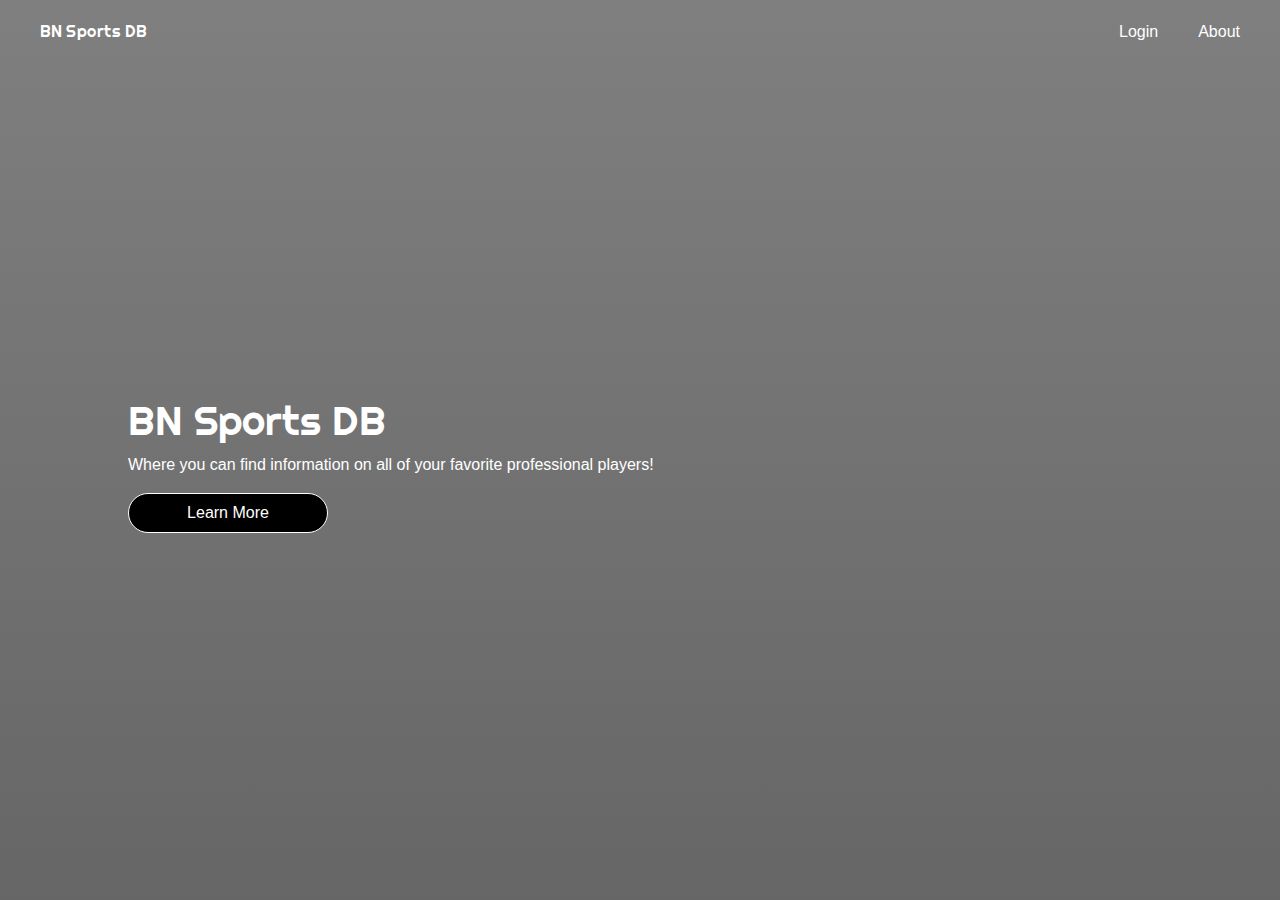
<file: index.html>
<!DOCTYPE html>
<html lang="en">
  <head>
    <!-- Required meta tags -->
    <meta charset="utf-8">
    <meta name="viewport" content="width=device-width, initial-scale=1, shrink-to-fit=no">
    <meta name="description" content="BN Sports DB allows you to look up and obtain information about professional athletes!">
    <!-- Linking all the CSS style sheets -->
    <link rel="stylesheet" href="https://stackpath.bootstrapcdn.com/bootstrap/4.3.1/css/bootstrap.min.css" integrity="sha384-ggOyR0iXCbMQv3Xipma34MD+dH/1fQ784/j6cY/iJTQUOhcWr7x9JvoRxT2MZw1T" crossorigin="anonymous">
    <link rel="stylesheet" href="css/index.css">
    <link rel="stylesheet" href="https://use.fontawesome.com/releases/v5.8.1/css/all.css" integrity="sha384-50oBUHEmvpQ+1lW4y57PTFmhCaXp0ML5d60M1M7uH2+nqUivzIebhndOJK28anvf" crossorigin="anonymous">
    <link rel="icon" 
      type="image/png" 
      href="images/favicon.png">

    <!-- Title for webpage -->
    <title>BN Sports DB</title>
  </head>
  <body>
    <!-- Header section -->
    <header>
      <!-- Start navbar -->
      <nav>
        <ul>
          <a href="index.html"><li class="left">BN Sports DB<i class="fas fa-trophy"></i></li></a>
          <a href="about.html"><li class="right">About</li></a>
          <a href="php/index.php"><li class="right">Login</li></a>
        </ul>
      </nav>
      <!-- End navbar start of section -->
        <section>
            <div id="information">
                <h1>BN Sports DB</h1>
                <p>Where you can find information on all of your favorite professional players!</p>
                <a href="about.html"><button>Learn More</button></a>
            </div>
        </section>
        <!-- Footer start -->
        <footer>
            <ul>
              <li><i class="fab fa-facebook"></i></li>
              <li><i class="fab fa-instagram"></i></li>
              <li><i class="fab fa-twitter"></i></li>
              <li><i class="fab fa-snapchat"></i></li>
              <li><i class="fab fa-youtube"></i></li>
            </ul>
          </footer>
    <!-- End of header -->
    </header>

    <!-- Linking all of my JavaScript -->
    <script src="https://code.jquery.com/jquery-3.3.1.slim.min.js" integrity="sha384-q8i/X+965DzO0rT7abK41JStQIAqVgRVzpbzo5smXKp4YfRvH+8abtTE1Pi6jizo" crossorigin="anonymous"></script>
    <script src="https://cdnjs.cloudflare.com/ajax/libs/popper.js/1.14.7/umd/popper.min.js" integrity="sha384-UO2eT0CpHqdSJQ6hJty5KVphtPhzWj9WO1clHTMGa3JDZwrnQq4sF86dIHNDz0W1" crossorigin="anonymous"></script>
    <script src="https://stackpath.bootstrapcdn.com/bootstrap/4.3.1/js/bootstrap.min.js" integrity="sha384-JjSmVgyd0p3pXB1rRibZUAYoIIy6OrQ6VrjIEaFf/nJGzIxFDsf4x0xIM+B07jRM" crossorigin="anonymous"></script>
  </body>
</html>
</file>
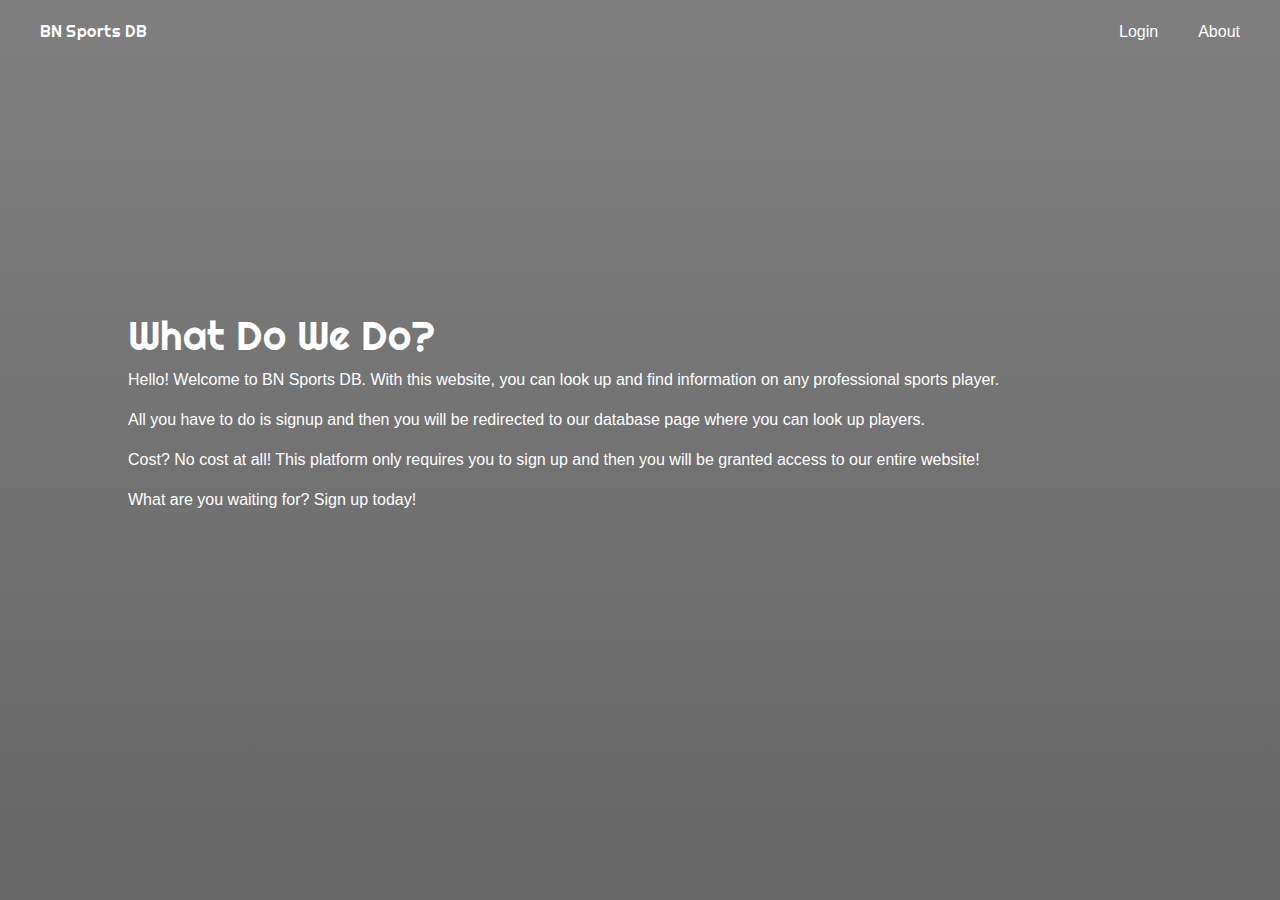
<file: about.html>
<!DOCTYPE html>
<html lang="en">
  <head>
    <!-- Required meta tags -->
    <meta charset="utf-8">
    <meta name="viewport" content="width=device-width, initial-scale=1, shrink-to-fit=no">
    <meta name="description" content="BN Sports DB allows you to look up and obtain information about professional athletes!">
    <!-- Linking all of my CSS -->
    <link rel="stylesheet" href="https://stackpath.bootstrapcdn.com/bootstrap/4.3.1/css/bootstrap.min.css" integrity="sha384-ggOyR0iXCbMQv3Xipma34MD+dH/1fQ784/j6cY/iJTQUOhcWr7x9JvoRxT2MZw1T" crossorigin="anonymous">
    <link rel="stylesheet" href="css/about.css">
    <link rel="stylesheet" href="https://use.fontawesome.com/releases/v5.8.1/css/all.css" integrity="sha384-50oBUHEmvpQ+1lW4y57PTFmhCaXp0ML5d60M1M7uH2+nqUivzIebhndOJK28anvf" crossorigin="anonymous">
    <link rel="icon" 
      type="image/png" 
      href="images/favicon.png">
    <!-- Title for webpage -->
    <title>BN Sports DB</title>
  </head>
  <body>
    <!-- Start of header -->
    <header>
    <!-- Navbar made with lists -->
      <nav>
        <ul>
          <a href="index.html"><li class="left">BN Sports DB<i class="fas fa-trophy"></i></li></a>
          <a href="about.html"><li class="right">About</li></a>
          <a href="php/index.php"><li class="right">Login</li></a>
        </ul>
      </nav>
        <!-- Start of about us section -->
        <section>
            <div id="information">
                <h1>What Do We Do?</h1>
                <p>Hello! Welcome to BN Sports DB. With this website, you can look up and find information on any professional sports player.</p>
                <p>All you have to do is signup and then you will be redirected to our database page where you can look up players.</p>
                <p>Cost? No cost at all! This platform only requires you to sign up and then you will be granted access to our entire website!</p>
                <p>What are you waiting for? Sign up today!</p>
            </div>

        </section>
        <!-- Start of basic footer -->
        <footer>
            <ul>
              <li><i class="fab fa-facebook"></i></li>
              <li><i class="fab fa-instagram"></i></li>
              <li><i class="fab fa-twitter"></i></li>
              <li><i class="fab fa-snapchat"></i></li>
              <li><i class="fab fa-youtube"></i></li>
            </ul>
          </footer>
    <!-- End of header and page. -->
    </header>

    <!-- Linking all the JavaScript -->
    <script src="https://code.jquery.com/jquery-3.3.1.slim.min.js" integrity="sha384-q8i/X+965DzO0rT7abK41JStQIAqVgRVzpbzo5smXKp4YfRvH+8abtTE1Pi6jizo" crossorigin="anonymous"></script>
    <script src="https://cdnjs.cloudflare.com/ajax/libs/popper.js/1.14.7/umd/popper.min.js" integrity="sha384-UO2eT0CpHqdSJQ6hJty5KVphtPhzWj9WO1clHTMGa3JDZwrnQq4sF86dIHNDz0W1" crossorigin="anonymous"></script>
    <script src="https://stackpath.bootstrapcdn.com/bootstrap/4.3.1/js/bootstrap.min.js" integrity="sha384-JjSmVgyd0p3pXB1rRibZUAYoIIy6OrQ6VrjIEaFf/nJGzIxFDsf4x0xIM+B07jRM" crossorigin="anonymous"></script>
  </body>
</html>
</file>
<file: css/index.css>
/* Importing Google font */
@import url('https://fonts.googleapis.com/css?family=Righteous');

/* Setting margins for entire page */
*{
    margin: 0 auto;
}

/* Setting width and height for head section */
header{
    width: 100%;
    height: 100vh;
    background-image: linear-gradient(rgba(0, 0, 0, .5), rgba(0, 0, 0, .6)), url(https://images.unsplash.com/photo-1471295253337-3ceaaedca402?ixlib=rb-1.2.1&ixid=eyJhcHBfaWQiOjEyMDd9&auto=format&fit=crop&w=1496&q=80); 
    -webkit-background-size: cover;
    -moz-background-size: cover;
    -o-background-size: cover;
    background-size: cover;
    background-position: center;
}

/* Adding display flex and setting height on section */
section{
  color: white;
  height: 90%;
  display: flex;
  justify-content: flex-start;
  align-items: center;
}

/* Navbar styles and a element styles */
nav{
  color: white;
  margin: 0 auto;
}

a{
  color: white;
}

a:hover{
  color: white;
}

ul{
  padding-top: 20px;
}

/* Floating different parts of navbar list left and right. */
.right{
  float: right;
  margin-right: 40px;
  cursor: pointer;
  transition: .25s ease;
}

.left{
  font-family: 'Righteous', cursive;
  cursor: pointer;
}

/* Footer styling. */
footer{
  color: white;
  position: absolute;
  bottom: 10px;
}

/* Font icons styling. Changing colors and font color. */
.fab{
  margin: 10px;
  font-size: 22px;
  transition: 1s ease;
  cursor: pointer;
}

.fab:hover{
  transform: scale(1.3);
}

.fas{
  color: gold;
  margin-left: 10px;
}

.right:hover{
  border-bottom: 2px solid white;
}

li{
  display: inline-block;
}

/* Information ID. Setting width and changing font */
#information{
  width: 80%;
}

#information h1{
  font-family: 'Righteous', cursive;
}

/* Button styling and transition. */
button{
  background: black;
  border: 1px solid white;
  color: white;
  height: 40px;
  width: 200px;
  border-radius: 50px;
  transition: 1s ease;
}

button:hover{
  transform: scale(1.1);
  box-shadow: 0px 0px 10px 0px white;
}
</file>
<file: css/about.css>
/* Importing a Google font */
@import url('https://fonts.googleapis.com/css?family=Righteous');

/* Setting margins for entire page */
*{
    margin: 0 auto;
}

/* Setting width and height for head section */
header{
    width: 100%;
    height: 100vh;
    background-image: linear-gradient(rgba(0, 0, 0, .5), rgba(0, 0, 0, .6)), url(https://images.unsplash.com/photo-1533923156502-be31530547c4?ixlib=rb-1.2.1&ixid=eyJhcHBfaWQiOjEyMDd9&auto=format&fit=crop&w=1334&q=80); 
    -webkit-background-size: cover;
    -moz-background-size: cover;
    -o-background-size: cover;
    background-size: cover;
    background-position: center;
}

/* Adding display flex to section */
section{
  color: white;
  height: 80%;
  display: flex;
  justify-content: flex-start;
  align-items: center;
}

/* Navbar stylings */
nav{
  color: white;
  margin: 0 auto;
}

a{
  color: white;
}

a:hover{
  color: white;
}

ul{
  padding-top: 20px;
}


.right{
  float: right;
  margin-right: 40px;
  cursor: pointer;
  transition: .25s ease;
}

.left{
  font-family: 'Righteous', cursive;
  cursor: pointer;
}

/* Footer basic styling */
footer{
  color: white;
  position: absolute;
  bottom: 10px;
}

/* Adding colors and font sizes to all the icons on the page */
.fab{
  margin: 10px;
  font-size: 22px;
  transition: 1s ease;
  cursor: pointer;
}

.fab:hover{
  transform: scale(1.3);
}

.fas{
  color: gold;
  margin-left: 10px;
}

.right:hover{
  border-bottom: 2px solid white;
}

li{
  display: inline-block;
}

/* Information ID. Adding a new font and width. */
#information{
  width: 80%;
}

#information h1{
  font-family: 'Righteous', cursive;
}

/* Setting colors, border, transition for the button */
button{
  background: black;
  border: 1px solid white;
  color: white;
  height: 40px;
  width: 200px;
  border-radius: 50px;
  transition: 1s ease;
}

button:hover{
  transform: scale(1.1);
  box-shadow: 0px 0px 10px 0px white;
}
</file>
